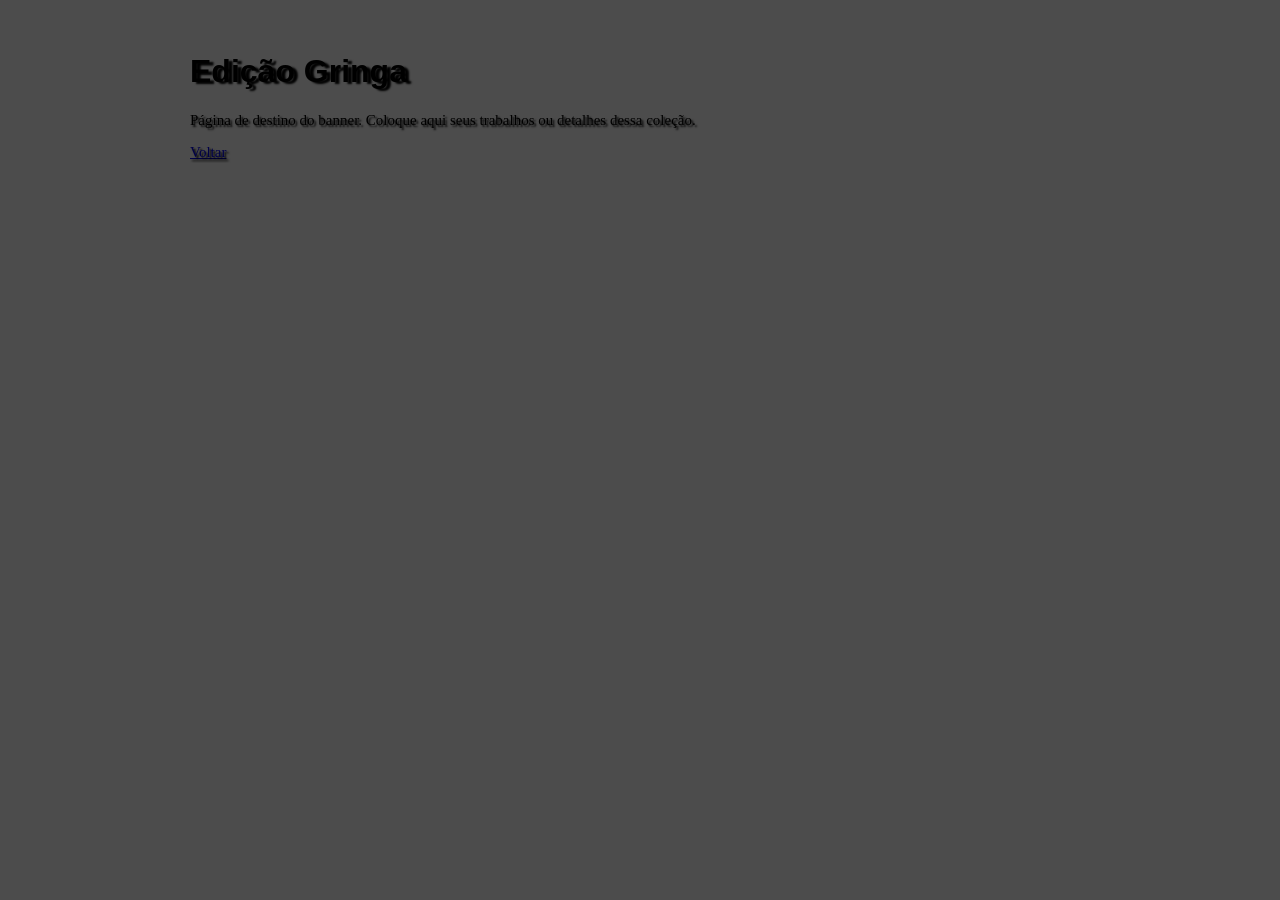
<file: edition.html>
<!DOCTYPE html>
<html lang="pt-br">
<head>
    <meta charset="utf-8">
    <meta name="viewport" content="width=device-width,initial-scale=1">
    <title>Edição Gringa - RecaiHD</title>
    <link rel="stylesheet" href="index.css">
</head>
<body>
    <main style="padding:2rem;max-width:900px;margin:0 auto;">
        <h1>Edição Gringa</h1>
        <p>Página de destino do banner. Coloque aqui seus trabalhos ou detalhes dessa coleção.</p>
        <p><a href="index.html">Voltar</a></p>
    </main>
</body>
</html>
</file>
<file: index.css>
html, body {
	height: 100%;
	margin: 0;
	background: transparent;
}

h1 {
    font-family: Arial, Helvetica, sans-serif;
    text-shadow: black 4px 2px 2px;
}

h2 {
    font-family: Arial, Helvetica, sans-serif;
    text-shadow: black 3px 2px 2px;
}

#typewriter {
    cursor: pointer;
    background: linear-gradient(to right, #9d4edb, #e060a6);
    -webkit-background-clip: text; 
    background-clip: text;
    color: transparent;
    font-weight: bold;
    text-shadow: 
    0 0 5px rgba(157, 78, 219, 0.4), 
    0 0 10px rgba(157, 78, 219, 0.2); 
    transition: text-shadow 0.3s ease-in-out;
    display: inline-block;
    font-size: 38px;
    white-space: nowrap;
    overflow: hidden;
}

.icones {
	width: 25px;
}

.container-icones {
    display: flex;
    justify-content: center; /* Centraliza os ícones horizontalmente */
    gap: 15px; /* AQUI VOCÊ DEFINE O ESPAÇAMENTO (ex: 20px) */
    align-items: center;
}

::-webkit-scrollbar {
width: 10px; 
}

::-webkit-scrollbar-track {
background: #2a2a2a; 
border-radius: 10px;
}

::-webkit-scrollbar-thumb {
background: linear-gradient(to top, #9d4edb, #e060a6);
border-radius: 10px;
}

::-webkit-scrollbar-thumb:hover {
background: linear-gradient(to bottom, #e060a6, #9d4edb);
}

#typewriter:hover {
text-shadow: 
    0 0 10px rgba(157, 78, 219, 0.7), 
    0 0 20px rgba(157, 78, 219, 0.5); 
}

.tres {
	    font-family: Arial, Helvetica, sans-serif;
    text-shadow: black 3px 2px 2px;
	font-size: 20px;
}

h3 {
    font-family: Arial, Helvetica, sans-serif;
    text-shadow: black 3px 2px 2px;
	font-size: 16px;
}

p {
    text-shadow: black 2px 2px 2px;
    font-size: 15px;
}

#bg-video {
	position: fixed;
	top: 0;
	left: 0;
	width: 100%;
	height: 100%;
	object-fit: cover;
	z-index: -1;
	pointer-events: none;
}

/* Camada sobre o vídeo para escurecer (ajuste alpha para mais/menos opacidade) */
body::before {
    content: "";
    position: fixed;
    inset: 0;
    background: rgba(0,0,0,0.70);
    z-index: 0;
    pointer-events: none;
}

/* Conteúdo principal acima do vídeo */
.site-content {
	position: relative;
	z-index: 1;
	color: #fff;
	text-align: center;
	padding: 4rem 1rem 6rem;
	max-width: 1000px;
	margin: 0 auto;
}

.profile-pic {
	width: 120px;
	height: 120px;
	border-radius: 50%;
	object-fit: cover;
	border: 3px solid rgba(255,255,255,0.85);
	box-shadow: 0 6px 18px rgba(0,0,0,0.5);
	display: inline-block;
}

.profile h1 {
	margin: 0.6rem 0 0.2rem;
	font-size: 2rem;
}

.profile h2 {
	margin: 0;
	font-size: 1rem;
	font-weight: 400;
	color: rgba(255,255,255,0.9);
}

.desc {
	max-width: 720px;
	margin: 1rem auto 2rem;
	line-height: 1.5;
	color: rgba(255,255,255,0.95);
}

.project-card {
	display: inline-block;
	width: 320px;
	border-radius: 8px;
	overflow: hidden;
	background: rgba(255,255,255,0.06);
	border: 1px solid rgba(255,255,255,0.08);
	box-shadow: 0 8px 24px rgba(0,0,0,0.35);
	text-decoration: none;
}

.project-card img {
	width: 100%;
	height: auto;
	display: block;
}

.project-card:focus,
.project-card:hover {
	transform: translateY(-4px);
	transition: transform 150ms ease;
}
</file>
